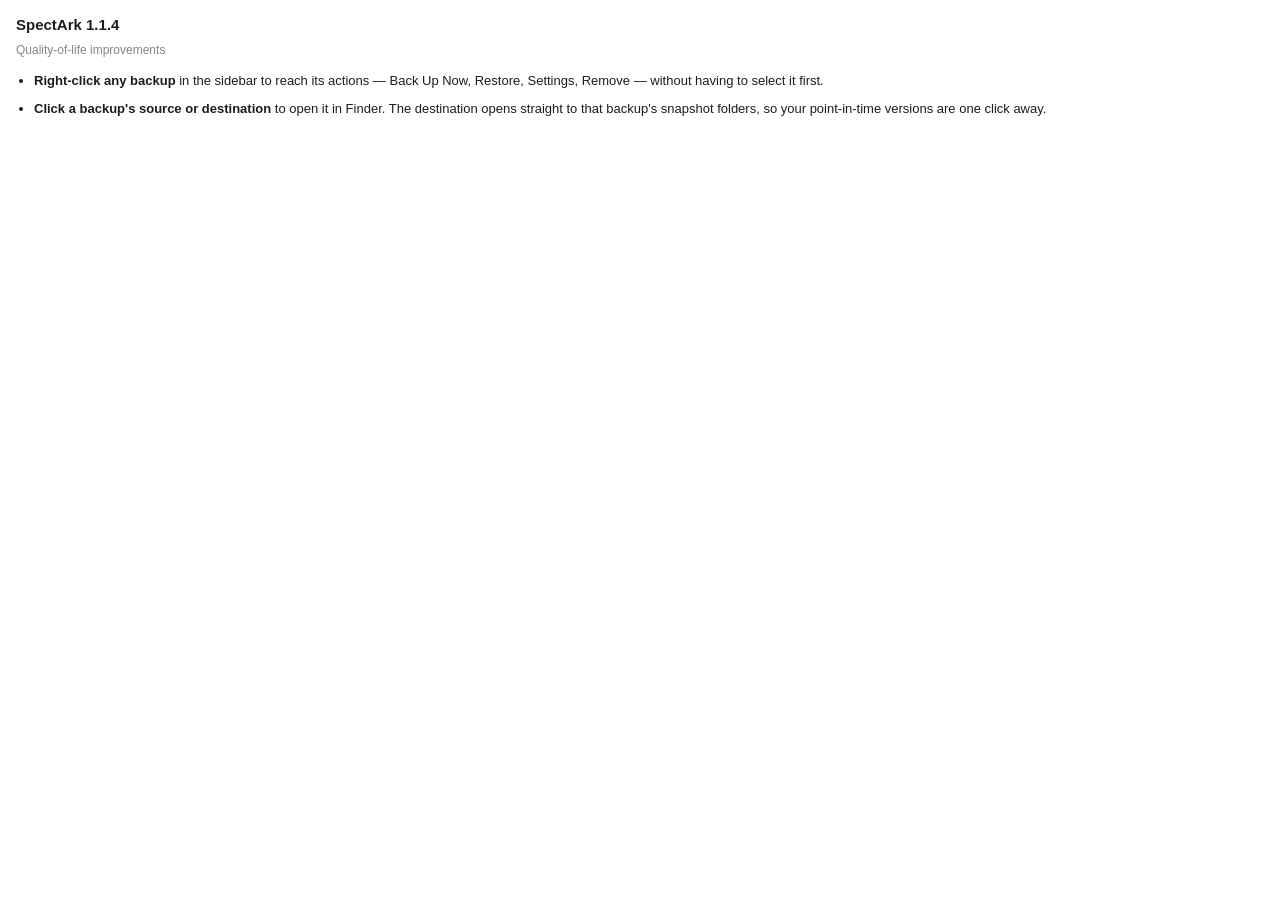
<file: docs/release-notes/1.1.4.html>
<!DOCTYPE html>
<!--
  @file        1.1.4.html
  @description Sparkle in-app release notes for SpectArk 1.1.4. Bundled into the appcast by
               scripts/release.sh (copied next to the DMG as SpectArk-1.1.4.html so generate_appcast
               attaches it). Rendered in the "Update Available" panel; styled for light and dark.
  @author      Kennt Kim
  @company     Calida Lab
  @created     2026-07-05
  @lastUpdated 2026-07-05
-->
<html>
<head>
<meta charset="utf-8" />
<style>
  :root { color-scheme: light dark; }
  body {
    font: 13px -apple-system, BlinkMacSystemFont, "Helvetica Neue", sans-serif;
    line-height: 1.5; margin: 0; padding: 14px 16px;
    color: #1d1d1f; background: transparent;
  }
  h1 { font-size: 15px; font-weight: 700; margin: 0 0 4px; }
  .sub { color: #86868b; font-size: 12px; margin: 0 0 12px; }
  ul { margin: 0; padding-left: 18px; }
  li { margin-bottom: 9px; }
  b { font-weight: 600; }
  @media (prefers-color-scheme: dark) {
    body { color: #f5f5f7; }
    .sub { color: #98989d; }
  }
</style>
</head>
<body>
  <h1>SpectArk 1.1.4</h1>
  <p class="sub">Quality-of-life improvements</p>
  <ul>
    <li><b>Right-click any backup</b> in the sidebar to reach its actions — Back Up Now,
        Restore, Settings, Remove — without having to select it first.</li>
    <li><b>Click a backup's source or destination</b> to open it in Finder. The destination
        opens straight to that backup's snapshot folders, so your point-in-time versions are
        one click away.</li>
  </ul>
</body>
</html>
</file>
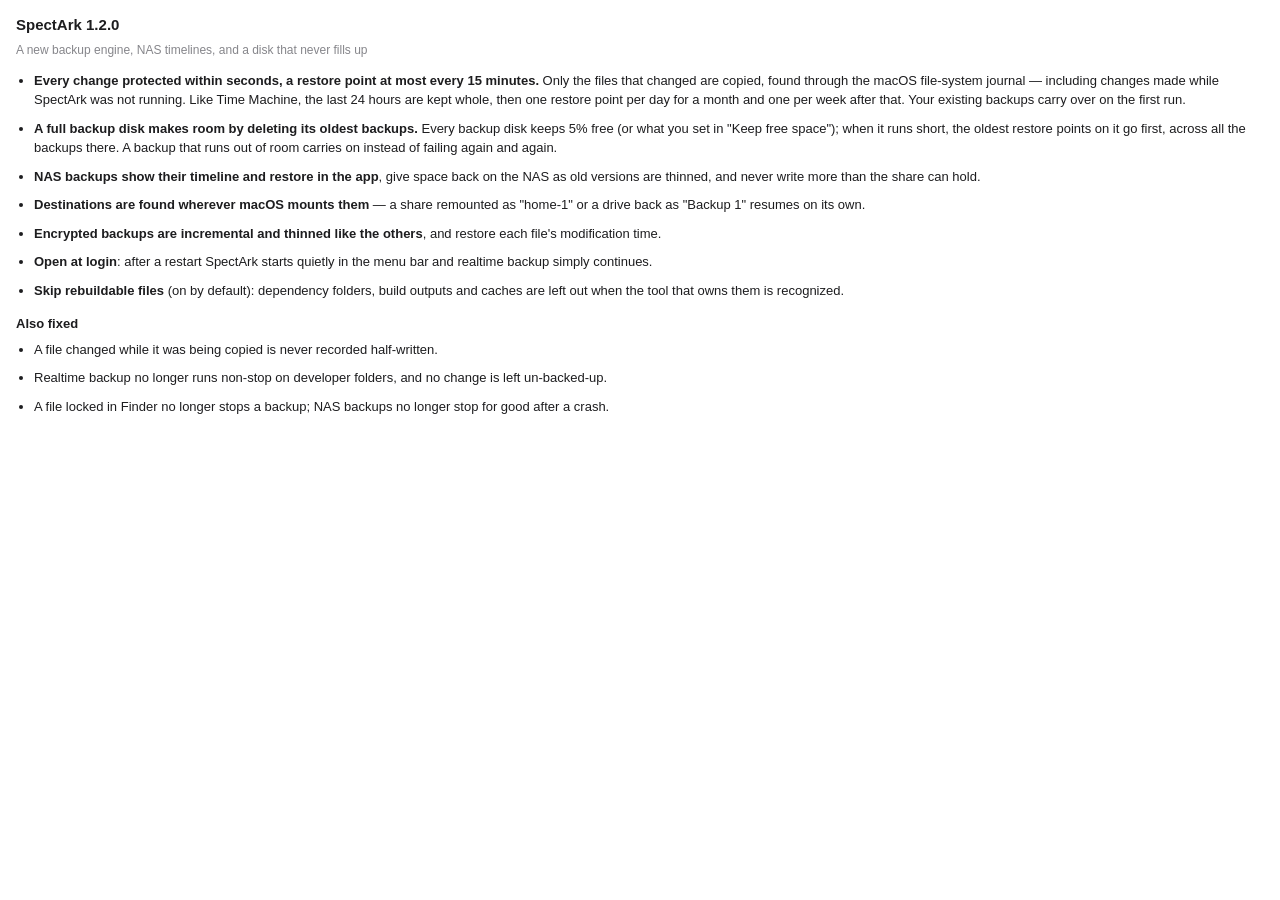
<file: docs/release-notes/1.2.0.html>
<!DOCTYPE html>
<!--
  @file        1.2.0.html
  @description Sparkle in-app release notes for SpectArk 1.2.0. Bundled into the appcast by
               scripts/release.sh (copied next to the DMG as SpectArk-1.2.0.html so generate_appcast
               attaches it). Rendered in the "Update Available" panel; styled for light and dark.
               The full list is in CHANGELOG.md.
  @author      Kennt Kim
  @company     Calida Lab
  @created     2026-09-19
  @lastUpdated 2026-09-19
-->
<html>
<head>
<meta charset="utf-8" />
<style>
  :root { color-scheme: light dark; }
  body {
    font: 13px -apple-system, BlinkMacSystemFont, "Helvetica Neue", sans-serif;
    line-height: 1.5; margin: 0; padding: 14px 16px;
    color: #1d1d1f; background: transparent;
  }
  h1 { font-size: 15px; font-weight: 700; margin: 0 0 4px; }
  h2 { font-size: 13px; font-weight: 700; margin: 14px 0 6px; }
  .sub { color: #86868b; font-size: 12px; margin: 0 0 12px; }
  ul { margin: 0; padding-left: 18px; }
  li { margin-bottom: 9px; }
  b { font-weight: 600; }
  @media (prefers-color-scheme: dark) {
    body { color: #f5f5f7; }
    .sub { color: #98989d; }
  }
</style>
</head>
<body>
  <h1>SpectArk 1.2.0</h1>
  <p class="sub">A new backup engine, NAS timelines, and a disk that never fills up</p>
  <ul>
    <li><b>Every change protected within seconds, a restore point at most every 15 minutes.</b>
        Only the files that changed are copied, found through the macOS file-system journal —
        including changes made while SpectArk was not running. Like Time Machine, the last 24 hours
        are kept whole, then one restore point per day for a month and one per week after that.
        Your existing backups carry over on the first run.</li>
    <li><b>A full backup disk makes room by deleting its oldest backups.</b> Every backup disk keeps
        5% free (or what you set in "Keep free space"); when it runs short, the oldest restore points
        on it go first, across all the backups there. A backup that runs out of room carries on
        instead of failing again and again.</li>
    <li><b>NAS backups show their timeline and restore in the app</b>, give space back on the NAS as
        old versions are thinned, and never write more than the share can hold.</li>
    <li><b>Destinations are found wherever macOS mounts them</b> — a share remounted as
        "home-1" or a drive back as "Backup 1" resumes on its own.</li>
    <li><b>Encrypted backups are incremental and thinned like the others</b>, and restore each
        file's modification time.</li>
    <li><b>Open at login</b>: after a restart SpectArk starts quietly in the menu bar and realtime
        backup simply continues.</li>
    <li><b>Skip rebuildable files</b> (on by default): dependency folders, build outputs and caches
        are left out when the tool that owns them is recognized.</li>
  </ul>
  <h2>Also fixed</h2>
  <ul>
    <li>A file changed while it was being copied is never recorded half-written.</li>
    <li>Realtime backup no longer runs non-stop on developer folders, and no change is left
        un-backed-up.</li>
    <li>A file locked in Finder no longer stops a backup; NAS backups no longer stop for good after
        a crash.</li>
  </ul>
</body>
</html>
</file>
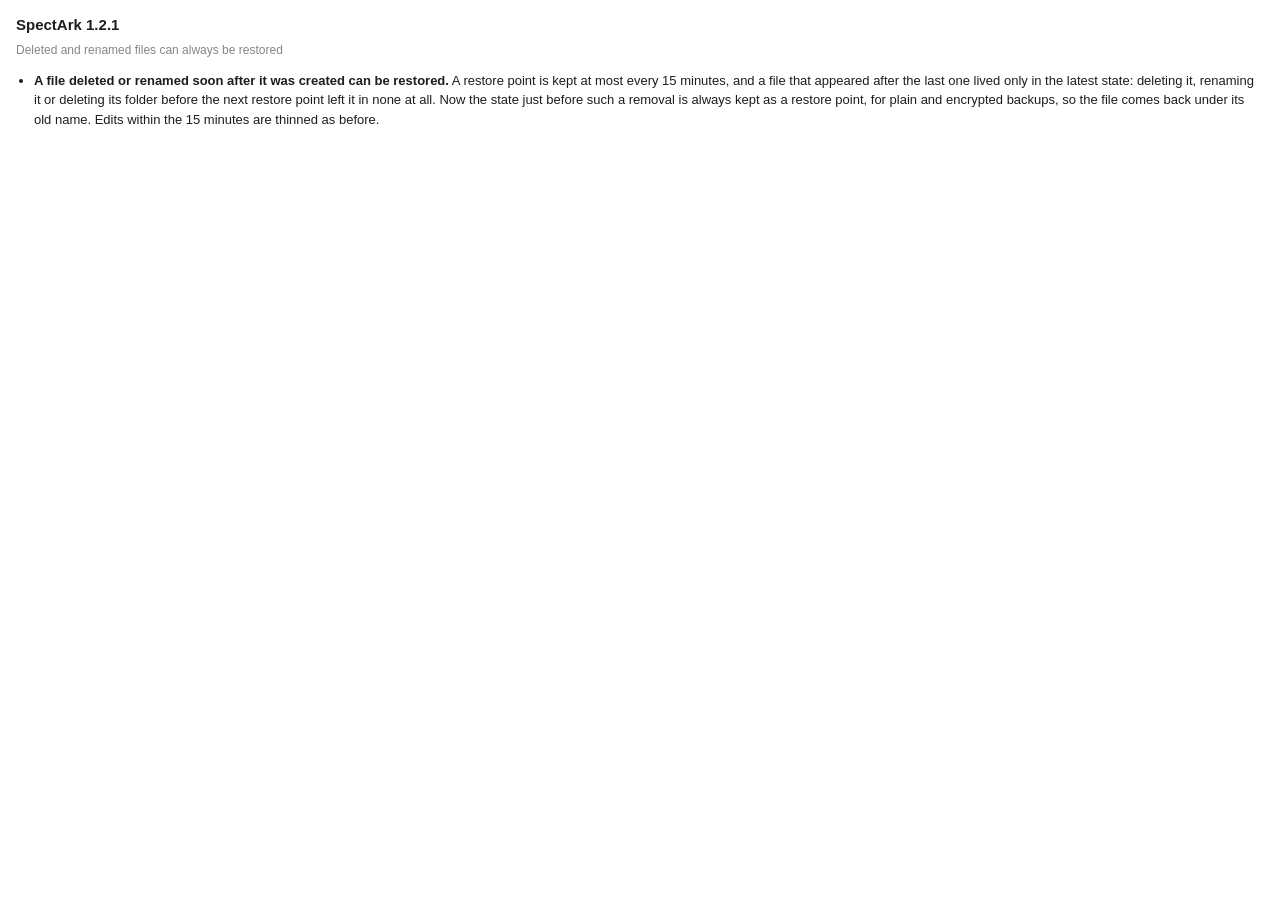
<file: docs/release-notes/1.2.1.html>
<!DOCTYPE html>
<!--
  @file        1.2.1.html
  @description Sparkle in-app release notes for SpectArk 1.2.1. Bundled into the appcast by
               scripts/release.sh (copied next to the DMG as SpectArk-1.2.1.html so generate_appcast
               attaches it). Rendered in the "Update Available" panel; styled for light and dark.
               The full list is in CHANGELOG.md.
  @author      Kennt Kim
  @company     Calida Lab
  @created     2026-11-26
  @lastUpdated 2026-11-26
-->
<html>
<head>
<meta charset="utf-8" />
<style>
  :root { color-scheme: light dark; }
  body {
    font: 13px -apple-system, BlinkMacSystemFont, "Helvetica Neue", sans-serif;
    line-height: 1.5; margin: 0; padding: 14px 16px;
    color: #1d1d1f; background: transparent;
  }
  h1 { font-size: 15px; font-weight: 700; margin: 0 0 4px; }
  .sub { color: #86868b; font-size: 12px; margin: 0 0 12px; }
  ul { margin: 0; padding-left: 18px; }
  li { margin-bottom: 9px; }
  b { font-weight: 600; }
  @media (prefers-color-scheme: dark) {
    body { color: #f5f5f7; }
    .sub { color: #98989d; }
  }
</style>
</head>
<body>
  <h1>SpectArk 1.2.1</h1>
  <p class="sub">Deleted and renamed files can always be restored</p>
  <ul>
    <li><b>A file deleted or renamed soon after it was created can be restored.</b> A restore point
        is kept at most every 15 minutes, and a file that appeared after the last one lived only in
        the latest state: deleting it, renaming it or deleting its folder before the next restore
        point left it in none at all. Now the state just before such a removal is always kept as a
        restore point, for plain and encrypted backups, so the file comes back under its old name.
        Edits within the 15 minutes are thinned as before.</li>
  </ul>
</body>
</html>
</file>
